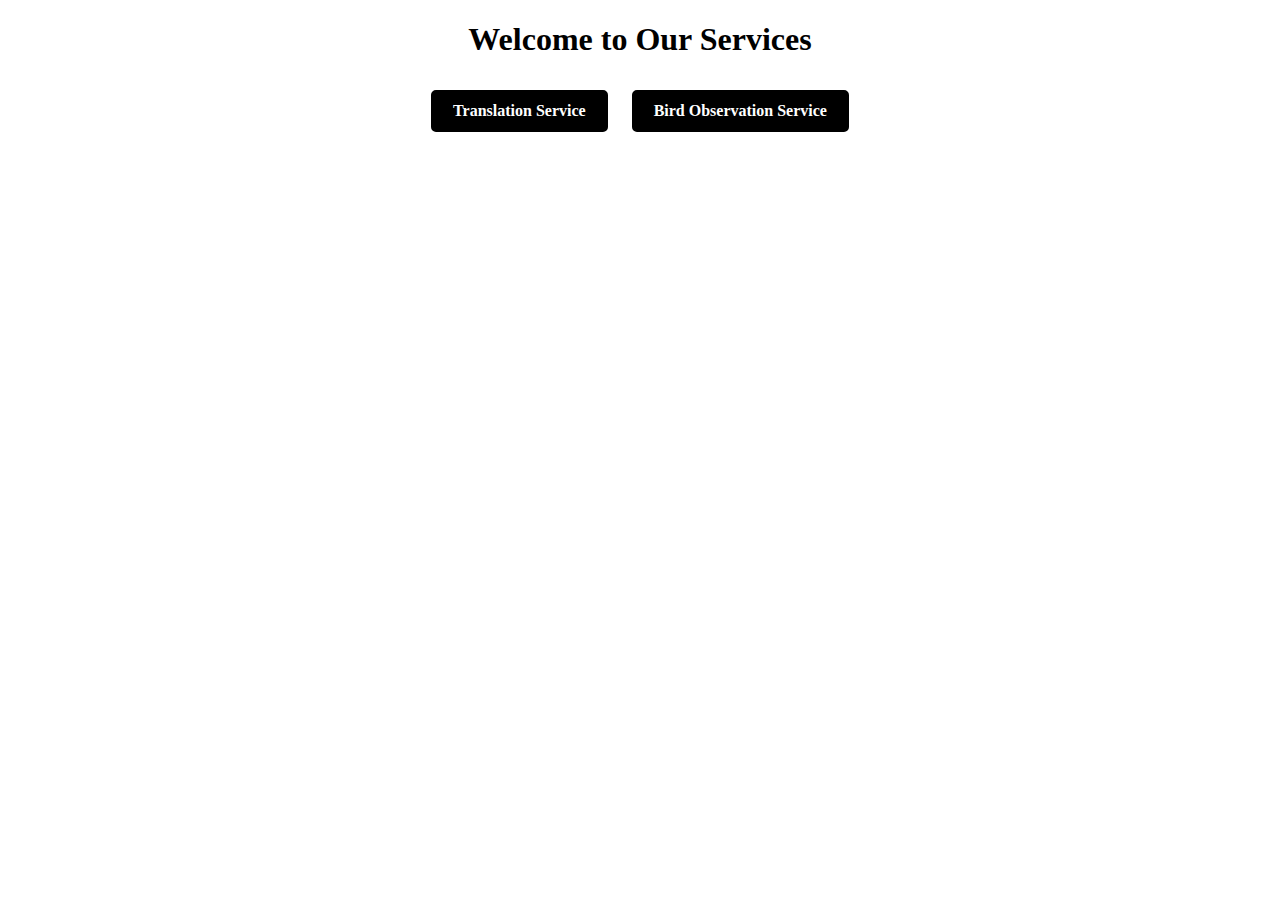
<file: index.html>
<!DOCTYPE html>
<html lang="en">
<head>
    <meta charset="UTF-8">
    <meta name="viewport" content="width=device-width, initial-scale=1.0">
    <title>Main Page</title>
    <link rel="stylesheet" href="styles.css">
</head>
<body>
    <h1 id="entryTitle">Welcome to Our Services</h1>
    <div class="entryButtons">
        <a href="translation.html" class="button">Translation Service</a>
        <a href="birds.html" class="button">Bird Observation Service</a>
    </div>
</body>
</html>
</file>
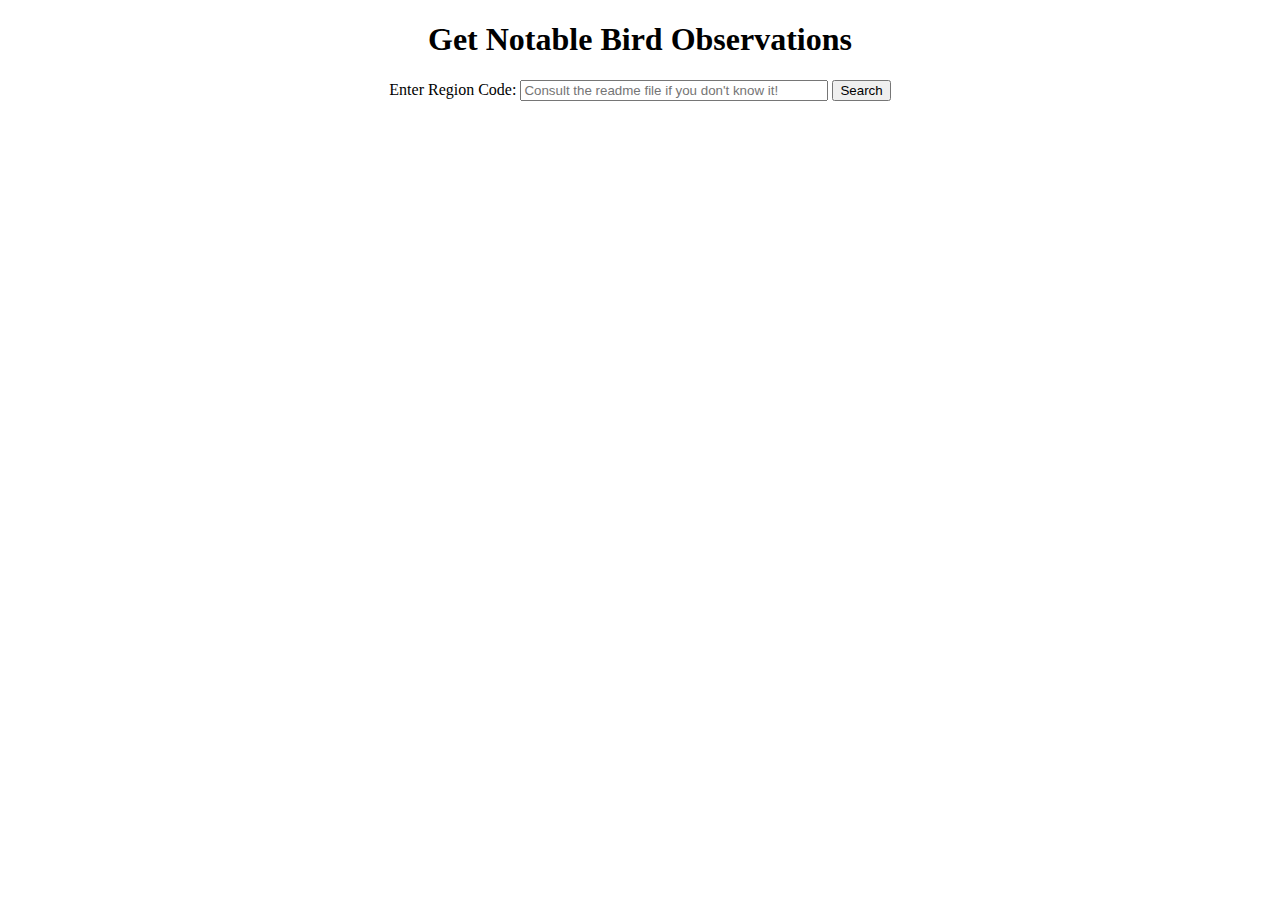
<file: birds.html>
<!DOCTYPE html>
<html lang="en">
<head>
<meta charset="UTF-8">
<meta name="viewport" content="width=device-width, initial-scale=1.0">
<title>eBird API Request</title>
<link rel="stylesheet" href="styles.css">
</head>
<body>
    <h1>Get Notable Bird Observations</h1>
    <form id="searchForm">
        <label for="regionCode">Enter Region Code:</label>
        <input type="text" id="regionCode" name="regionCode" placeholder="Consult the readme file if you don't know it!" required>
        <button type="submit">Search</button>
    </form>
    <div id="results"></div>
    <script src="birds.js"></script> 
</body>
</html>
</file>
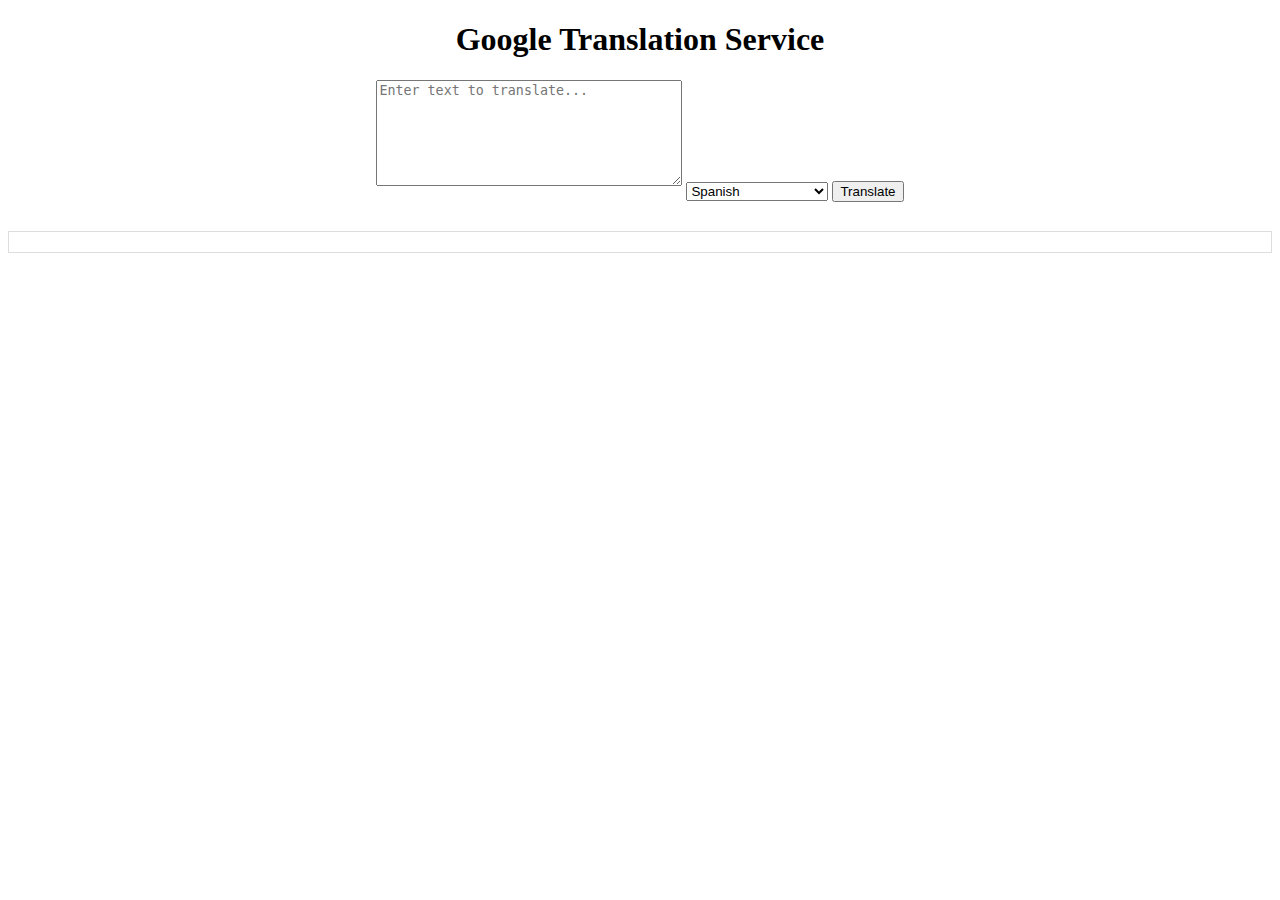
<file: translation.html>
<!DOCTYPE html>
<html lang="en">
<head>
    <meta charset="UTF-8">
    <meta name="viewport" content="width=device-width, initial-scale=1.0">
    <title>Google Translation Interface</title>
    <link rel="stylesheet" href="styles.css">
</head>
<body>
    <h1>Google Translation Service</h1>
    <form id="translationForm">
        <textarea id="sourceText" placeholder="Enter text to translate..." required></textarea>
        <select id="targetLanguage">
            <option value="es">Spanish</option>
            <option value="fr">French</option>
            <option value="de">German</option>
            <option value="zh">Chinese (Simplified)</option>
        </select>
        <button type="submit">Translate</button>
    </form>
    <div id="translationResults"></div>
    <script src="translation.js"></script>
</body>
</html>
</file>
<file: styles.css>
body {
    text-align: center; 
}

.entryButtons .button{
    display: inline-block;
    padding: 10px 20px;
    text-decoration: none;
    color: white;
    font-weight: bold;
    border: 2px solid black;
    background-color: black;
    border-radius: 5px;
    margin: 10px;
    transition: background-color 0.3s, color 0.3s;
}

.button:hover {
    background-color: white;
    color: black;
}

.button-container {
    text-align: center;
}

#regionCode{
    width: 300px;
}

#translationForm {
    margin-bottom: 20px;
}

textarea {
    width: 300px;
    height: 100px;
    margin-bottom: 10px;
}

select {
    margin-bottom: 10px;
}

#translationResults {
    margin-top: 20px;
    padding: 10px;
    background: #fff;
    border: 1px solid #ddd;
}
</file>
